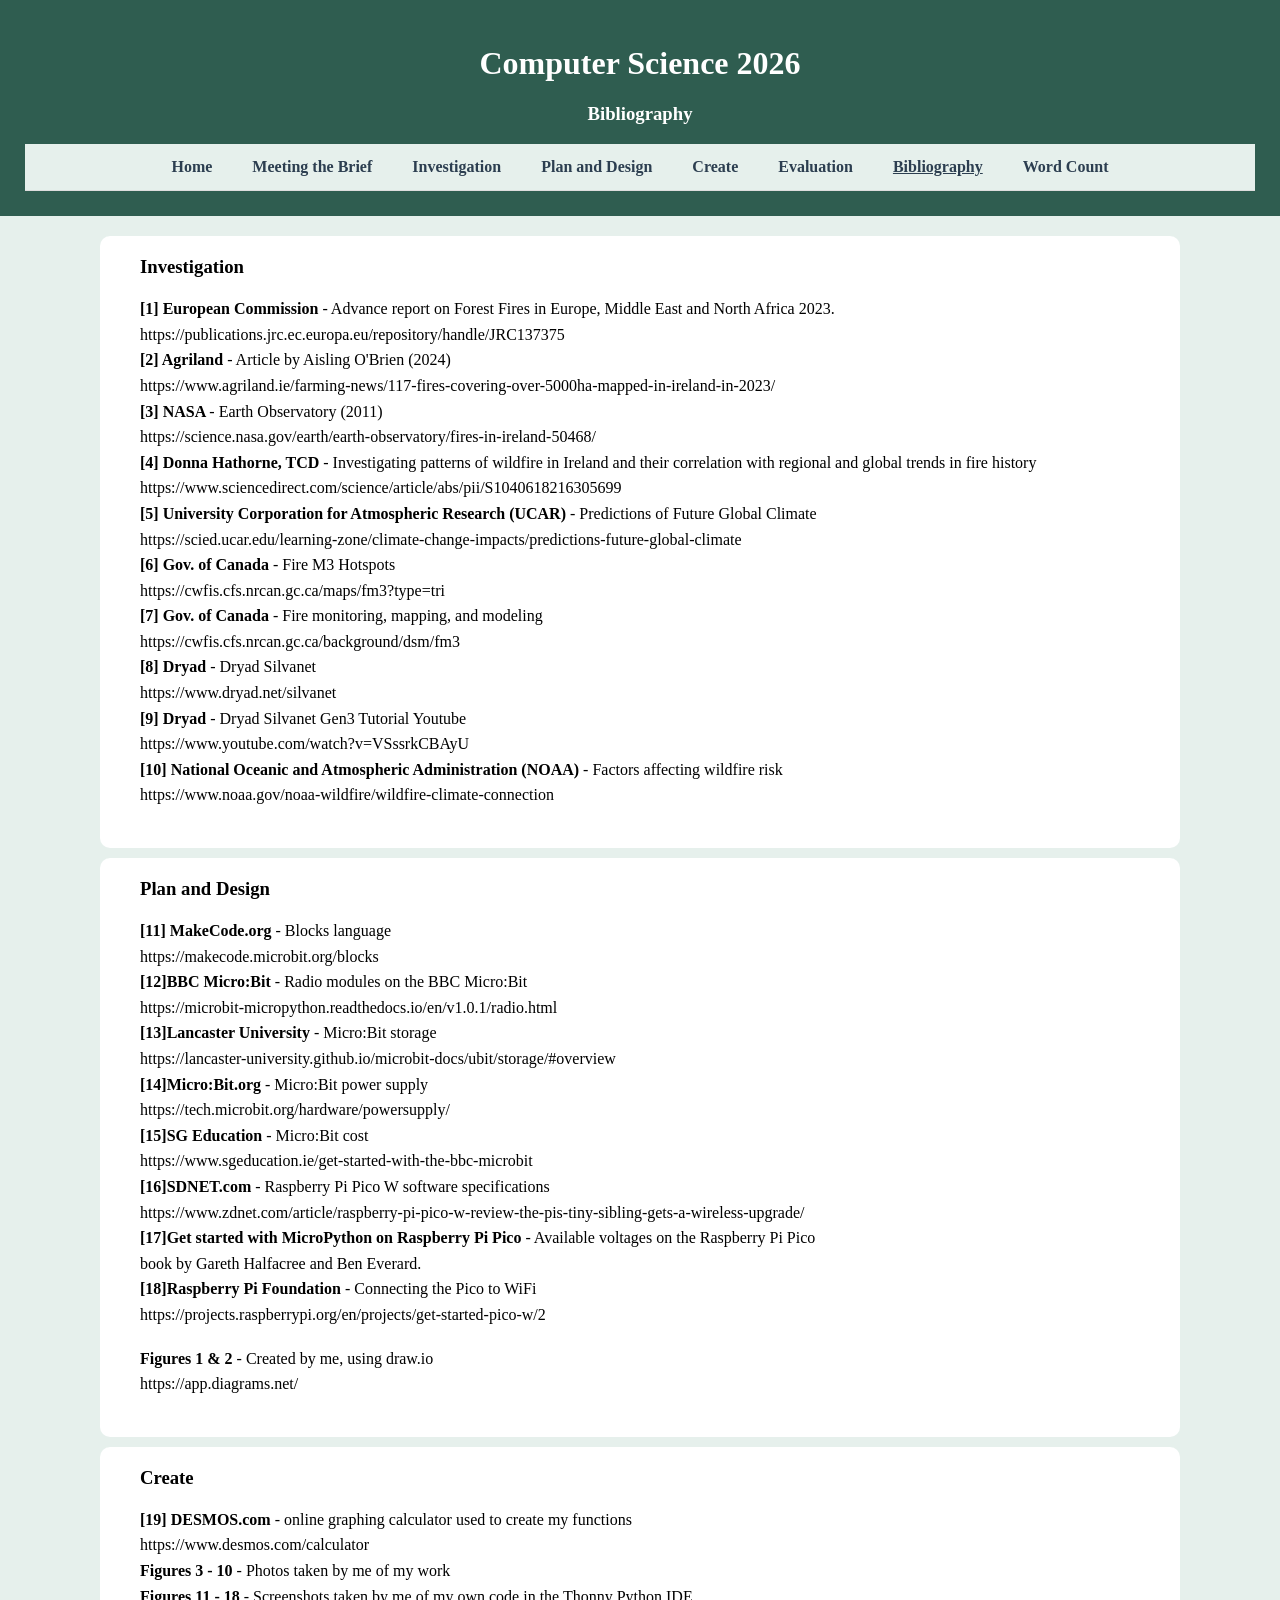
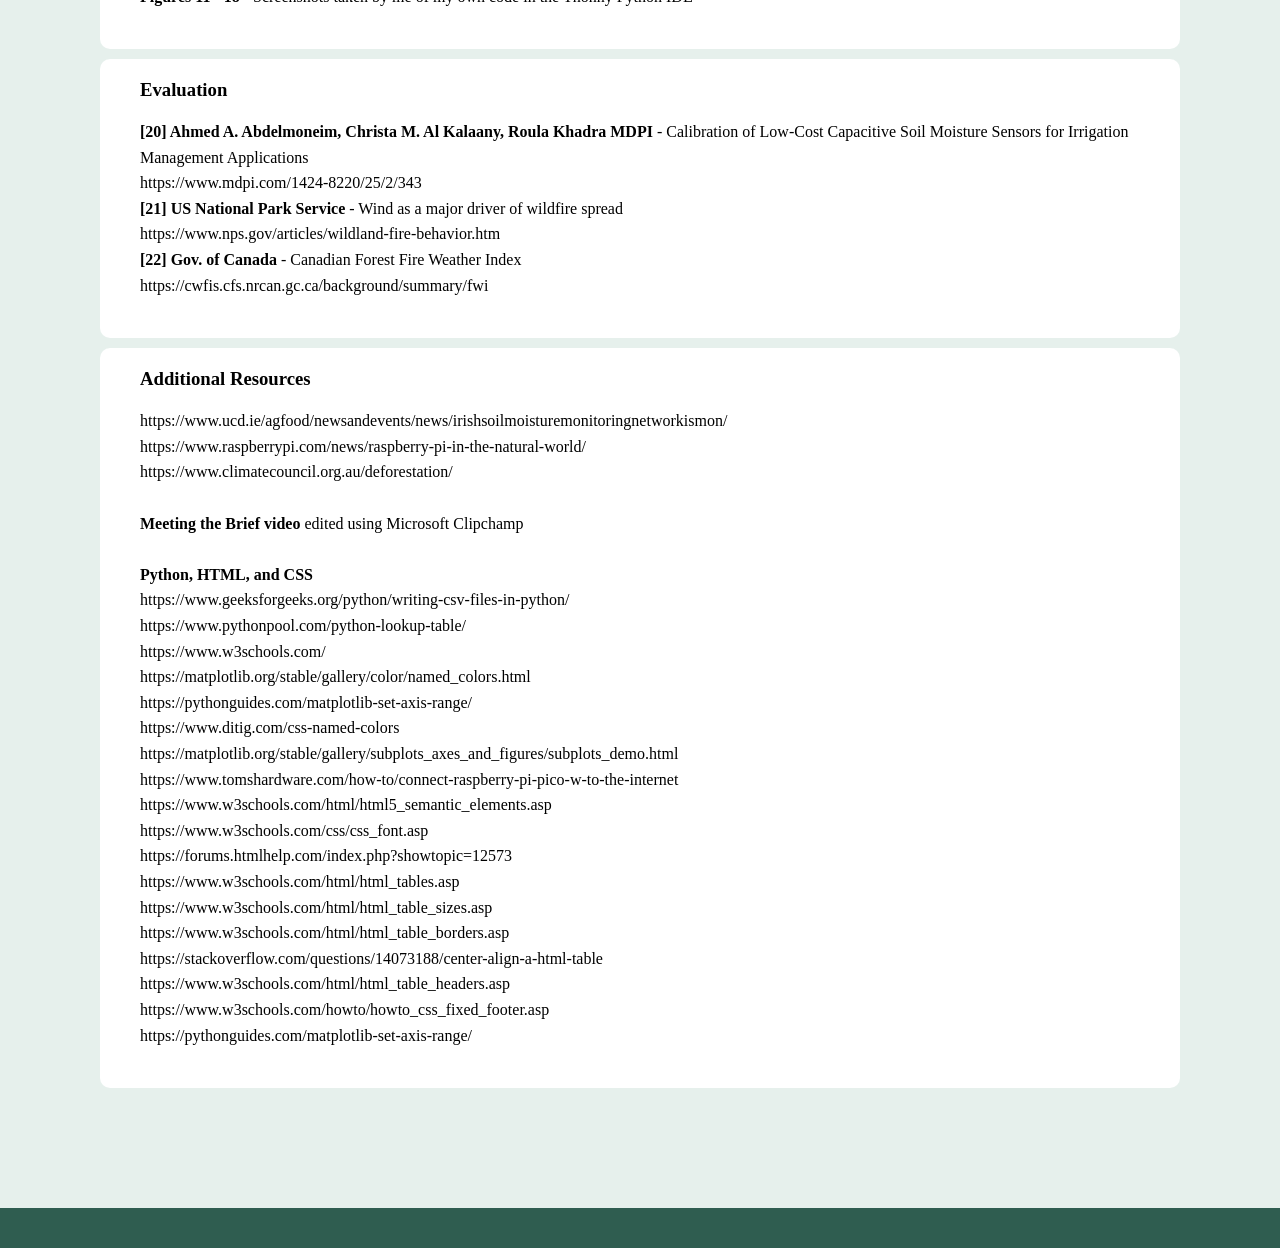
<file: Bibliography.html>
<!DOCTYPE html>
<html>
  <head>
    <title> Computer Science project 2026 </title>
    <link rel="stylesheet" href="style2.css">
  </head>
  <header>
    <h1> Computer Science 2026 </h1>
	<h3 style = "color: white"> Bibliography</h3>
    <ul>
      <li><a href="index.html">Home</a></li>
      <li><a href="Meeting_Brief.html"> Meeting the Brief</a></li>
      <li><a href="Investigation.html"> Investigation</a></li>
      <li><a href="Plan and Design.html"> Plan and Design</a></li>
      <li><a href="Create.html"> Create</a></li>
	  <li><a href="Evaluation.html"> Evaluation</a></li>
	  <li><a href="Bibliography.html"><u> Bibliography</u></a></li>
	  <li><a href="Word Count.html"> Word Count</a></li>

    </ul>
  </header>
  
  <body>  
    <article class = "all-boxes">
	  <article class = "boxes">
      <h3 style = "color:black"> Investigation </h3><br>
      <p><b>[1] European Commission</b> 
 - Advance report on Forest Fires in Europe, Middle East and North Africa 2023. 
	  <br> https://publications.jrc.ec.europa.eu/repository/handle/JRC137375 </p>
	  <p><b>[2] Agriland</b> - Article by Aisling O'Brien (2024)
	  <br> https://www.agriland.ie/farming-news/117-fires-covering-over-5000ha-mapped-in-ireland-in-2023/ </p>
	  <p><b>[3] NASA </b>- Earth Observatory (2011) 
	  <br> https://science.nasa.gov/earth/earth-observatory/fires-in-ireland-50468/ </p>
	  <p><b>[4] Donna Hathorne, TCD</b>
 - Investigating patterns of wildfire in Ireland and their correlation with regional and global trends in fire history 
	  <br> https://www.sciencedirect.com/science/article/abs/pii/S1040618216305699</p>
	  <p><b>[5] University Corporation for Atmospheric Research (UCAR)</b>
 - Predictions of Future Global Climate 
 <br> https://scied.ucar.edu/learning-zone/climate-change-impacts/predictions-future-global-climate </p>
	  <p><b>[6] Gov. of Canada </b>- Fire M3 Hotspots <br> https://cwfis.cfs.nrcan.gc.ca/maps/fm3?type=tri</p>
	  <p><b>[7] Gov. of Canada </b>- Fire monitoring, mapping, and modeling <br> https://cwfis.cfs.nrcan.gc.ca/background/dsm/fm3</p>
	  <p><b>[8] Dryad </b>- Dryad Silvanet <br> https://www.dryad.net/silvanet</p>
	  <p><b>[9] Dryad </b>- Dryad Silvanet Gen3 Tutorial Youtube <br> https://www.youtube.com/watch?v=VSssrkCBAyU </p>
	  <p><b>[10] National Oceanic and Atmospheric Administration (NOAA)</b> - Factors affecting wildfire risk <br>https://www.noaa.gov/noaa-wildfire/wildfire-climate-connection  </p>
	</article>
	<article class = "boxes">
	<h3 style = "color:black"> Plan and Design </h3><br>
	<p><b>[11] MakeCode.org</b> - Blocks language
	<br>https://makecode.microbit.org/blocks  </p>
	<p><b>[12]BBC Micro:Bit</b> - Radio modules on the BBC Micro:Bit
	<br> https://microbit-micropython.readthedocs.io/en/v1.0.1/radio.html</p>
	<p><b>[13]Lancaster University</b> - Micro:Bit storage
	<br>https://lancaster-university.github.io/microbit-docs/ubit/storage/#overview</p>
	<p><b>[14]Micro:Bit.org</b> - Micro:Bit power supply
	<br>https://tech.microbit.org/hardware/powersupply/</p>
	<p><b>[15]SG Education</b> - Micro:Bit cost
	<br> https://www.sgeducation.ie/get-started-with-the-bbc-microbit</p>
	<p><b>[16]SDNET.com</b> - Raspberry Pi Pico W software specifications
	<br> https://www.zdnet.com/article/raspberry-pi-pico-w-review-the-pis-tiny-sibling-gets-a-wireless-upgrade/</p>
	<p><b>[17]Get started with MicroPython on Raspberry Pi Pico </b> - Available voltages on the Raspberry Pi Pico
	<br> book by Gareth Halfacree and Ben Everard.</p>
	<p><b>[18]Raspberry Pi Foundation</b> - Connecting the Pico to WiFi
	<br>https://projects.raspberrypi.org/en/projects/get-started-pico-w/2</p>
	<br>
	<p><b> Figures 1 & 2</b> - Created by me, using draw.io
	<br>https://app.diagrams.net/</p>
	</article>
	
	<article class = "boxes">
	<h3 style = "color:black"> Create </h3><br>
	<p><b>[19] DESMOS.com </b> - online graphing calculator used to create my functions
	<br>https://www.desmos.com/calculator
	<br><b>Figures 3 - 10</b> - Photos taken by me of my work
	<br><b>Figures 11 - 18</b> - Screenshots taken by me of my own code in the Thonny Python IDE
	</p>
	</article>
	
	<article class = "boxes">
	<h3 style = "color:black"> Evaluation </h3><br>
	<p><b>[20] Ahmed A. Abdelmoneim, Christa M. Al Kalaany, Roula Khadra MDPI</b> - Calibration of Low-Cost Capacitive Soil Moisture Sensors for Irrigation Management Applications
	<br>https://www.mdpi.com/1424-8220/25/2/343
	<br><b>[21] US National Park Service</b> - Wind as a major driver of wildfire spread
	<br>https://www.nps.gov/articles/wildland-fire-behavior.htm
	<br><b>[22] Gov. of Canada</b> - Canadian Forest Fire Weather Index
	<br>https://cwfis.cfs.nrcan.gc.ca/background/summary/fwi
	</p>
	</article>
	
	<article class = "boxes">
	<h3 style = "color:black"> Additional Resources </h3><br>
	<p>
	https://www.ucd.ie/agfood/newsandevents/news/irishsoilmoisturemonitoringnetworkismon/ <br>

	https://www.raspberrypi.com/news/raspberry-pi-in-the-natural-world/ <br>

	https://www.climatecouncil.org.au/deforestation/ <br>
	</p>
	<p>
	<br><b>Meeting the Brief video</b> edited using Microsoft Clipchamp
	</p>
	<p>
	<br><b>Python, HTML, and CSS</b><br>
	https://www.geeksforgeeks.org/python/writing-csv-files-in-python/  <br>

https://www.pythonpool.com/python-lookup-table/ <br>

https://www.w3schools.com/ <br>

https://matplotlib.org/stable/gallery/color/named_colors.html <br>

https://pythonguides.com/matplotlib-set-axis-range/ <br>

https://www.ditig.com/css-named-colors <br>

https://matplotlib.org/stable/gallery/subplots_axes_and_figures/subplots_demo.html <br>

https://www.tomshardware.com/how-to/connect-raspberry-pi-pico-w-to-the-internet <br>

https://www.w3schools.com/html/html5_semantic_elements.asp<br>

https://www.w3schools.com/css/css_font.asp<br>

https://forums.htmlhelp.com/index.php?showtopic=12573<br>

https://www.w3schools.com/html/html_tables.asp<br>

https://www.w3schools.com/html/html_table_sizes.asp<br>

https://www.w3schools.com/html/html_table_borders.asp<br>

https://stackoverflow.com/questions/14073188/center-align-a-html-table<br>

https://www.w3schools.com/html/html_table_headers.asp<br>

https://www.w3schools.com/howto/howto_css_fixed_footer.asp<br>

https://pythonguides.com/matplotlib-set-axis-range/<br>









	</p>
	</article>
	</article>
  </body>
  <footer>
  </footer>
</html>
</file>
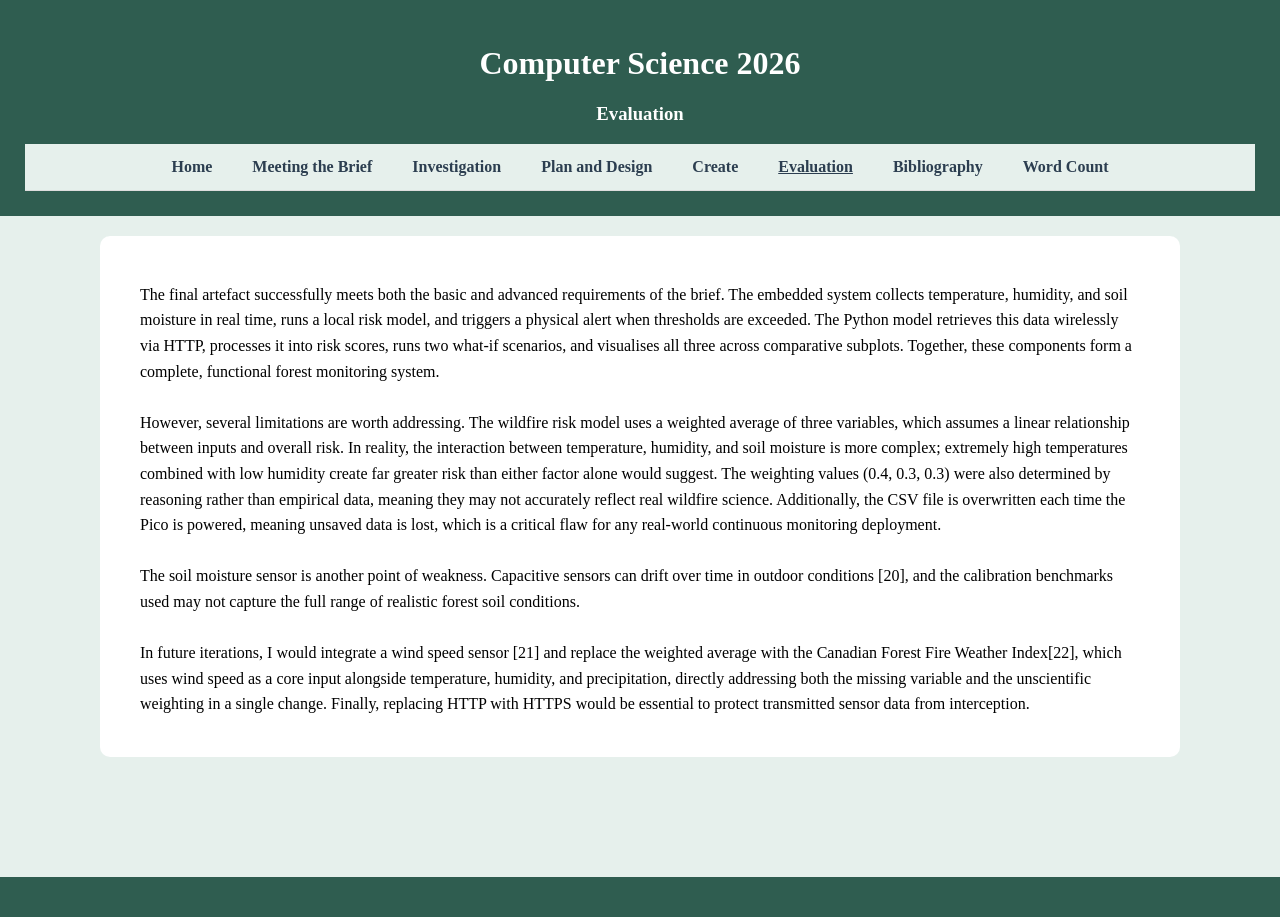
<file: Evaluation.html>
<!DOCTYPE html>
<html>
  <head>
    <title> Computer Science project 2026 </title>
    <link rel="stylesheet" href="style2.css">
  </head>
  <header>
    <h1> Computer Science 2026 </h1>
	<h3 style = "color: white"> Evaluation </h3>
    <ul>
      <li><a href="index.html">Home</a></li>
      <li><a href="Meeting_Brief.html"> Meeting the Brief</a></li>
      <li><a href="Investigation.html"> Investigation</a></li>
      <li><a href="Plan and Design.html"> Plan and Design</a></li>
      <li><a href="Create.html"> Create</a></li>
	  <li><a href="Evaluation.html"> <u>Evaluation</u></a></li>
	  <li><a href="Bibliography.html"> Bibliography</a></li>
	  <li><a href="Word Count.html"> Word Count</a></li>

    </ul>
  </header>
  
  <body>  
  <article class = "all-boxes">
    <article class = "boxes">
    <p>
	<br>The final artefact successfully meets both the basic and advanced requirements of the brief. The embedded system collects temperature, humidity, and soil moisture in real time, runs a local risk model, and triggers a physical alert when thresholds are exceeded. The Python model retrieves this data wirelessly via HTTP, processes it into risk scores, runs two what-if scenarios, and visualises all three across comparative subplots. Together, these components form a complete, functional forest monitoring system. 

	<br><br>However, several limitations are worth addressing. The wildfire risk model uses a weighted average of three variables, which assumes a linear relationship between inputs and overall risk. In reality, the interaction between temperature, humidity, and soil moisture is more complex; extremely high temperatures combined with low humidity create far greater risk than either factor alone would suggest. The weighting values (0.4, 0.3, 0.3) were also determined by reasoning rather than empirical data, meaning they may not accurately reflect real wildfire science. Additionally, the CSV file is overwritten each time the Pico is powered, meaning unsaved data is lost, which is a critical flaw for any real-world continuous monitoring deployment. 

	<br><br>The soil moisture sensor is another point of weakness. Capacitive sensors can drift over time in outdoor conditions [20], and the calibration benchmarks used may not capture the full range of realistic forest soil conditions. 

	<br><br>In future iterations, I would integrate a wind speed sensor [21] and replace the weighted average with the Canadian Forest Fire Weather Index[22], which uses wind speed as a core input alongside temperature, humidity, and precipitation, directly addressing both the missing variable and the unscientific weighting in a single change. Finally, replacing HTTP with HTTPS would be essential to protect transmitted sensor data from interception. 
	</p>
    </article>
  </article>
  </body>
  <footer>
  </footer>
</html>
</file>
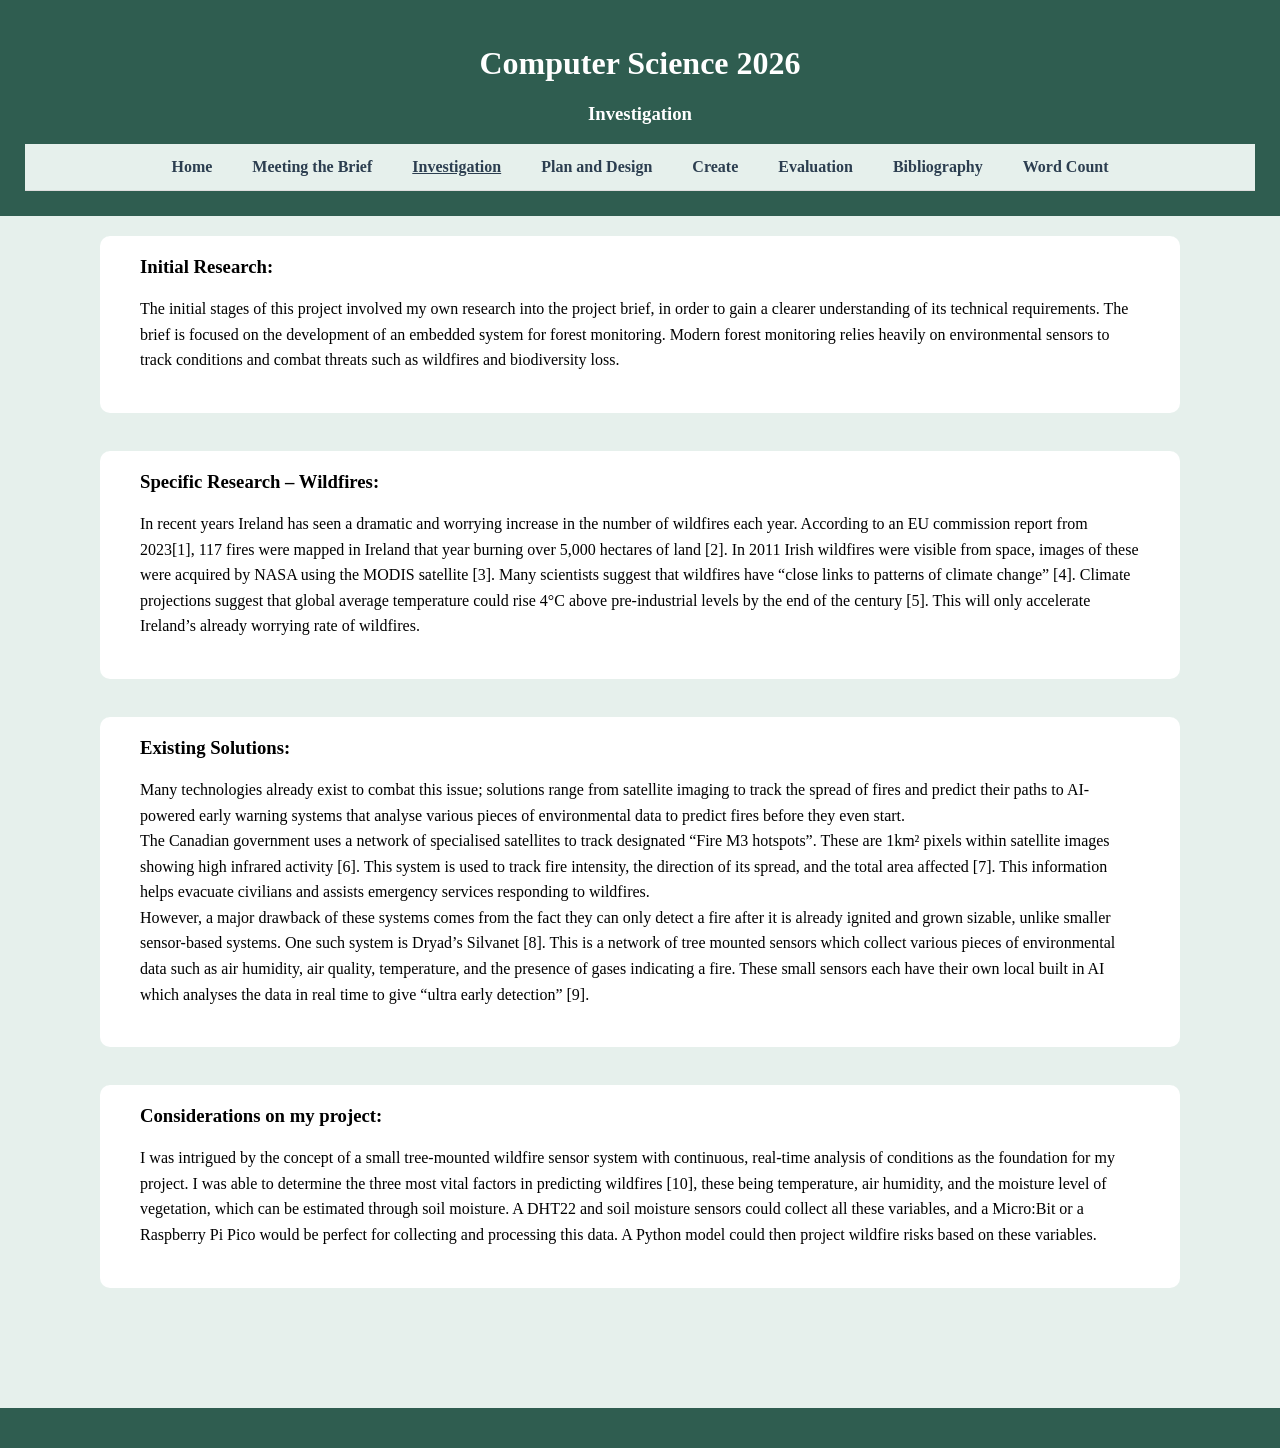
<file: Investigation.html>
<!DOCTYPE html>
<html>
  <head>
    <title> Computer Science project 2026 </title>
    <link rel="stylesheet" href="style2.css">
  </head>
  <header>
    <h1> Computer Science 2026 </h1>
	<h3 style = "color: white"> Investigation </h3>
    <ul>
      <li><a href="index.html">Home</a></li>
      <li><a href="Meeting_Brief.html"> Meeting the Brief</a></li>
      <li><a href="Investigation.html"> <u>Investigation</u></a></li>
      <li><a href="Plan and Design.html"> Plan and Design</a></li>
      <li><a href="Create.html"> Create</a></li>
	  <li><a href="Evaluation.html"> Evaluation</a></li>
	  <li><a href="Bibliography.html"> Bibliography</a></li>
	  <li><a href="Word Count.html"> Word Count</a></li>

    </ul>
  </header>
  
  <body>  
	<article class = "all-boxes">
	  <article class = "boxes">
      <h3>Initial Research: </h3>
	  <br>
	  <p>The initial stages of this project involved my own research into the project brief, in order to gain a clearer understanding of its technical requirements. The brief is focused on the development of an embedded system for forest monitoring. Modern forest monitoring relies heavily on environmental sensors to track conditions and combat threats such as wildfires and biodiversity loss.  
	  </p>
	  </article>
	<br>
	<article class = "boxes">
	  <h3>Specific Research – Wildfires: </h3>
	  <br>
	  <p>In recent years Ireland has seen a dramatic and worrying increase in the number of wildfires each year. According to an EU commission report from 2023[1], 117 fires were mapped in Ireland that year burning over 5,000 hectares of land [2]. In 2011 Irish wildfires were visible from space, images of these were acquired by NASA using the MODIS satellite [3]. Many scientists suggest that wildfires have “close links to patterns of climate change” [4]. Climate projections suggest that global average temperature could rise 4°C above pre-industrial levels by the end of the century [5]. This will only accelerate Ireland’s already worrying rate of wildfires.  
	  </p>
	  </article>
	<br>
	<article class = "boxes">
	  <h3>Existing Solutions:  </h3>
	  <br>
	  <p>Many technologies already exist to combat this issue; solutions range from satellite imaging to track the spread of fires and predict their paths to AI-powered early warning systems that analyse various pieces of environmental data to predict fires before they even start. 

<br>The Canadian government uses a network of specialised satellites to track designated “Fire M3 hotspots”. These are 1km² pixels within satellite images showing high infrared activity [6]. This system is used to track fire intensity, the direction of its spread, and the total area affected [7]. This information helps evacuate civilians and assists emergency services responding to wildfires.  

<br>However, a major drawback of these systems comes from the fact they can only detect a fire after it is already ignited and grown sizable, unlike smaller sensor-based systems.  

One such system is Dryad’s Silvanet [8]. This is a network of tree mounted sensors which collect various pieces of environmental data such as air humidity, air quality, temperature, and the presence of gases indicating a fire. These small sensors each have their own local built in AI which analyses the data in real time to give “ultra early detection” [9]. 
	  </p>
	</article>
	<br>
	<article class = "boxes">
	  <h3>Considerations on my project:  </h3>
	  <br>
	  <p>I was intrigued by the concept of a small tree-mounted wildfire sensor system with continuous, real-time analysis of conditions as the foundation for my project. I was able to determine the three most vital factors in predicting wildfires [10], these being temperature, air humidity, and the moisture level of vegetation, which can be estimated through soil moisture. A DHT22 and soil moisture sensors could collect all these variables, and a Micro:Bit or a Raspberry Pi Pico would be perfect for collecting and processing this data. A Python model could then project wildfire risks based on these variables.     </p>
	</article>
	</article>
  </body>
  <footer>
  </footer>
</html>
</file>
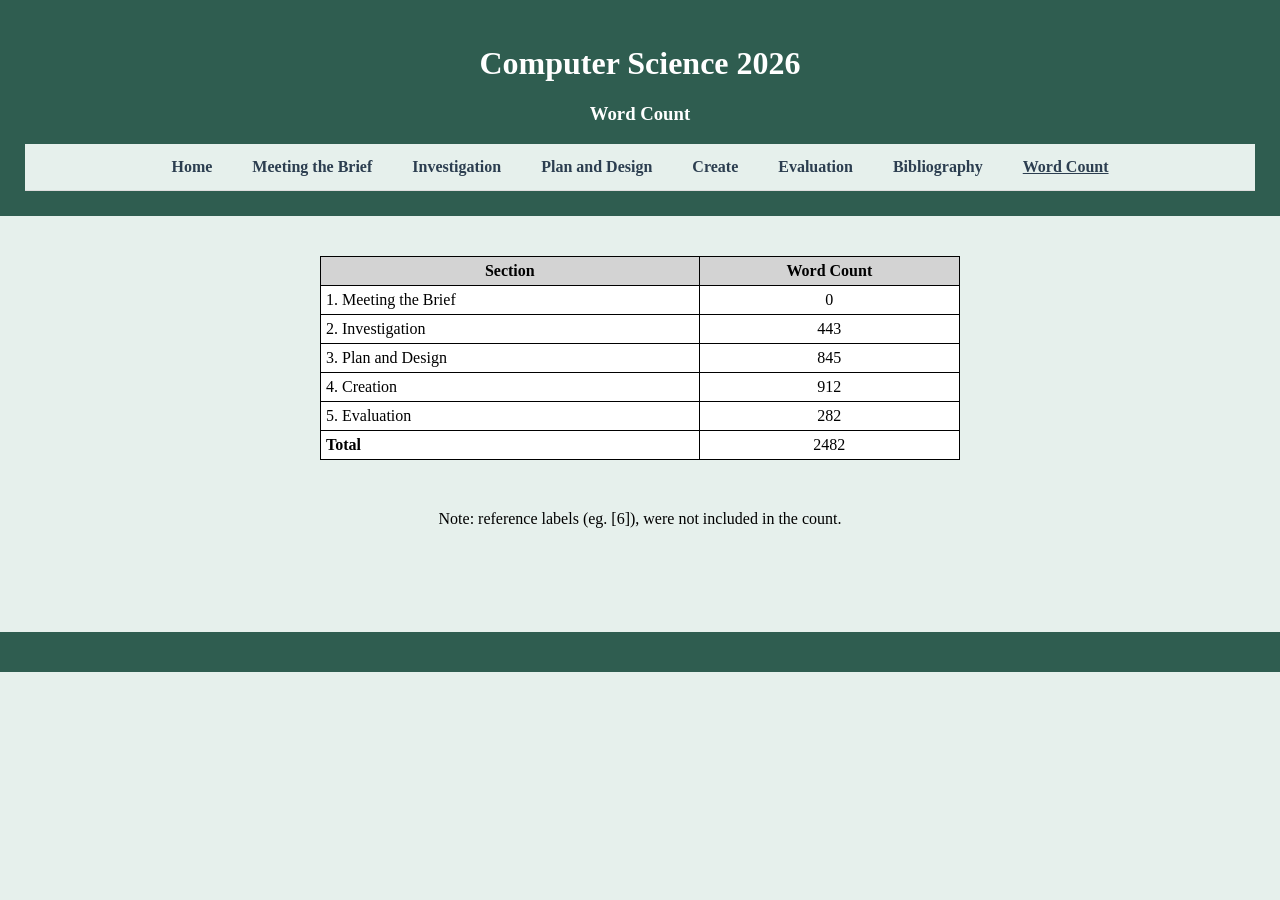
<file: Word Count.html>
<!DOCTYPE html>
<html>
  <head>
    <title> Computer Science project 2026 </title>
    <link rel="stylesheet" href="style2.css">
  </head>
  <header>
    <h1> Computer Science 2026 </h1>
	<h3 style = "color: white"> Word Count </h3>
    <ul>
      <li><a href="index.html">Home</a></li>
      <li><a href="Meeting_Brief.html"> Meeting the Brief</a></li>
      <li><a href="Investigation.html"> Investigation</a></li>
      <li><a href="Plan and Design.html"> Plan and Design</a></li>
      <li><a href="Create.html"> Create</a></li>
	  <li><a href="Evaluation.html"> Evaluation</a></li>
	  <li><a href="Bibliography.html"> Bibliography</a></li>
	  <li><a href="Word Count.html"> <u>Word Count</u></a></li>

    </ul>
  </header>
  
  <body>  
    <table style = "width: 50%; margin-top: 40px; padding:10px;">
	<tr>
      <th style = "background-color: lightgrey">Section</th>
      <th  style = "background-color: lightgrey">Word Count</th>
	</tr>
	<tr>
      <td>1. Meeting the Brief</td>
      <td style = "text-align: center">0</td>
	</tr>
	<tr>
      <td>2. Investigation</td>
      <td style = "text-align: center">443</td>
	</tr>
	<tr>
      <td>3. Plan and Design</td>
      <td style = "text-align: center">845</td>
	</tr>
	<tr>
      <td>4. Creation</td>
      <td style = "text-align: center">912</td>
	</tr>
	<tr>
      <td>5. Evaluation</td>
      <td style = "text-align: center">282</td>
	</tr>
	<tr>
      <td><b>Total</b></td>
     <td style = "text-align: center">2482</td>
	</tr>
    </table>
	<br><br>
    <p style = "text-align: center"> Note: reference labels (eg. [6]), were not included in the count. </p>
  </body>
  <footer>
  </footer>
</html>
</file>
<file: style2.css>
body {
  background-color: #e6f0ec;
  margin: 0;
  font-family: Times New Roman, Times, serif;
  color: black;
}

h1 {
  color: white;
  text-align: center;
  margin-top: 20px;
}

h2 {
  color: black;
  text-align: center;
}

h3 {
  color: black;
  text-align: center;
}

p {
  text-align: left;
  line-height: 1.6;
  max-width: 1000px;
  margin: 10px auto;
}

header {
  background-color: #2f5d50;
  color: white;
  padding: 25px;
  text-align: center;
}

ul {
  list-style-type: none;
  margin: 0;
  padding: 0;
  background-color: #e6f0ec;
  display: flex;
  justify-content: center;
  border-bottom: 1px solid #ddd;
}

ul li {
  margin: 0;
}

ul li a {
  display: block;
  color: #2c3e50;
  padding: 14px 20px;
  text-decoration: none;
  font-weight: bold;
}

ul li a:hover {
  background-color: #4f8a6b;
  transition: background-color 0.2s ease;
}

input {
  display: block;
  margin: 10px auto;
  padding: 8px;
  border-radius: 4px;
  border: 1px solid #ccc;
  text-align: center;
}

footer {
  background-color: #2f5d50;
  color: white;
  text-align: center;
  padding: 20px;
  margin-top: 100px;
}

table, th, td {
  border:1px solid black;
  border-collapse: collapse;
  justify-content: center;
  margin-left: auto;
  margin-right: auto;
  margin-top: 20px;
  background-color: white;
  padding: 5px;

}

.all-boxes {
  margin: 0;
  padding: 10px;
  background-color: #e6f0ec;
}

.all-boxes > h2, .boxes {
  margin: 10px;
  padding: 5px;
}

.boxes {
  background: white;
  max-width: 1000px;   
  margin: 10px auto; 
  padding: 40px;
  padding-top: 20px;
  border-radius: 10px;
}

.boxes > h3, .boxes > p {
  margin: auto;
  color: black;
  text-align: left;
}

.bullets-list {
  list-style-type: disc; 
  background-color: transparent;
  margin: 10px;
  padding-left: 40px;
  display: block; 
  border-bottom: none;
  
}

.bullets-list li {
  background-color: transparent;
  margin-bottom: 5px;
  color: black;
}
.diagram {
  margin: 5px auto;
  text-align: center;
}

.diagram img {
  background: white;
  border: 2px solid #444;
  padding: 2px;
  border-radius: 6px;
  max-width: 100%;
}

.diagram figcaption {
  margin-top: 1px;
  font-size: 0.6em;
  font-style: italic;
  color: #444;
}
</file>
